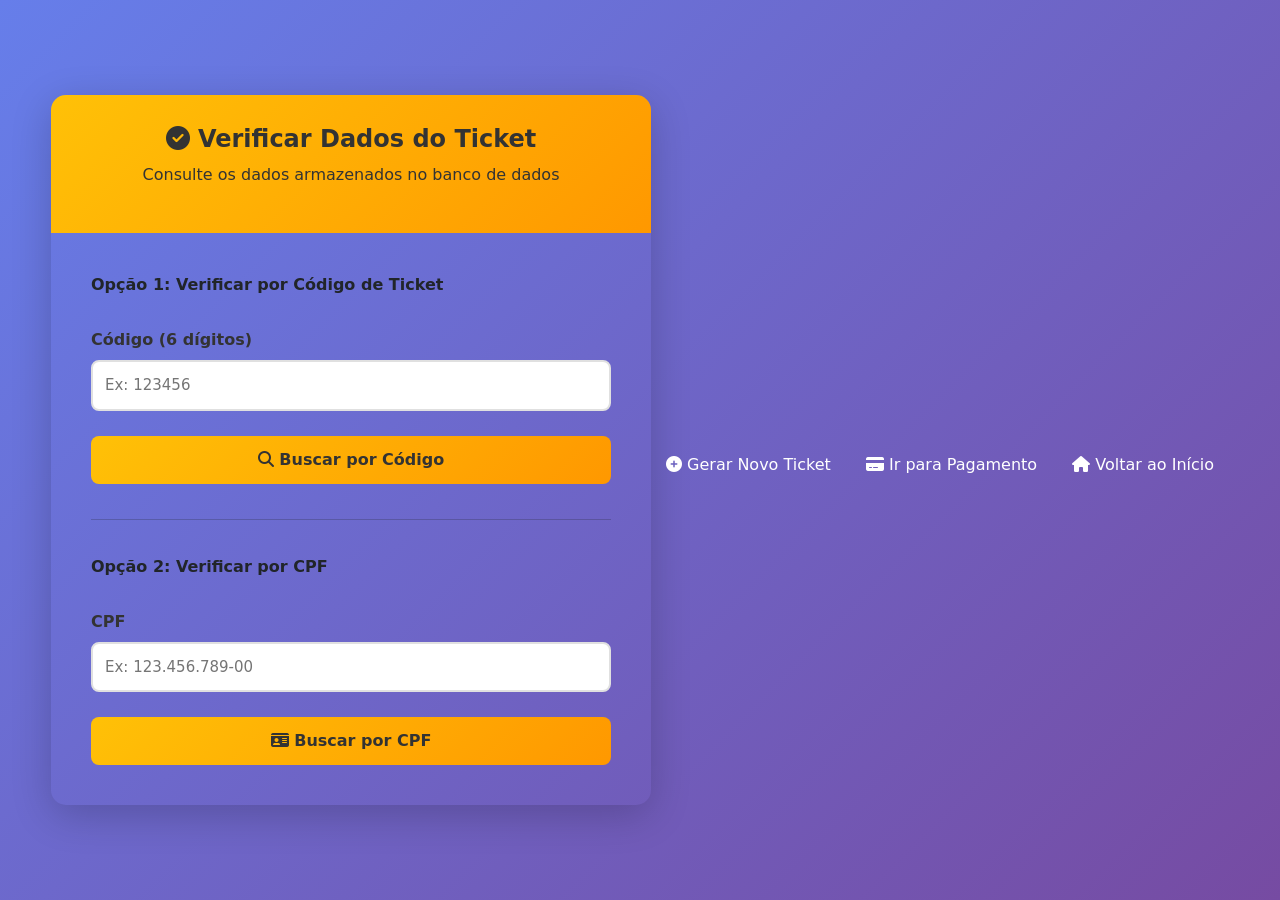
<file: src/frontend/HTML/verificar_dados_ticket.html>
<!DOCTYPE html>
<html lang="pt-BR">
<head>
    <meta charset="UTF-8">
    <meta name="viewport" content="width=device-width, initial-scale=1.0">
    <title>Verificar Dados do Ticket - UNINASSAU</title>
    <link href="https://cdn.jsdelivr.net/npm/bootstrap@5.3.0/dist/css/bootstrap.min.css" rel="stylesheet">
    <link rel="stylesheet" href="https://cdnjs.cloudflare.com/ajax/libs/font-awesome/6.4.0/css/all.min.css">
    <style>
        * {
            margin: 0;
            padding: 0;
            box-sizing: border-box;
        }

        body {
            background: linear-gradient(135deg, #667eea 0%, #764ba2 100%);
            min-height: 100vh;
            display: flex;
            align-items: center;
            justify-content: center;
            padding: 20px;
        }

        .card-verificar {
            border: none;
            border-radius: 15px;
            box-shadow: 0 10px 40px rgba(0, 0, 0, 0.2);
            max-width: 600px;
            width: 100%;
        }

        .card-header-verificar {
            background: linear-gradient(135deg, #ffc107 0%, #ff9800 100%);
            color: #333;
            padding: 30px;
            text-align: center;
            border-radius: 15px 15px 0 0;
        }

        .card-header-verificar h1 {
            font-size: 24px;
            font-weight: 700;
            margin: 0;
        }

        .card-body-verificar {
            padding: 40px;
        }

        .formulario-verificar {
            display: flex;
            flex-direction: column;
            gap: 15px;
        }

        .form-group-verificar {
            display: flex;
            flex-direction: column;
            gap: 8px;
        }

        .form-group-verificar label {
            font-weight: 600;
            color: #333;
        }

        .form-group-verificar input {
            padding: 12px;
            border: 2px solid #e0e0e0;
            border-radius: 8px;
            font-size: 15px;
        }

        .btn-verificar {
            padding: 12px;
            background: linear-gradient(135deg, #ffc107 0%, #ff9800 100%);
            color: #333;
            border: none;
            border-radius: 8px;
            cursor: pointer;
            font-weight: 600;
            margin-top: 10px;
        }

        .btn-verificar:hover {
            transform: translateY(-2px);
            box-shadow: 0 5px 20px rgba(102, 126, 234, 0.4);
        }

        .resultado {
            display: none;
            margin-top: 30px;
            padding: 20px;
            background: #f0f4ff;
            border-radius: 10px;
            border-left: 4px solid #667eea;
        }

        .resultado.show {
            display: block;
        }

        .resultado-item {
            margin: 15px 0;
            padding: 10px;
            background: white;
            border-radius: 6px;
            border-left: 3px solid #667eea;
        }

        .resultado-item strong {
            color: #667eea;
        }

        .status-badge {
            display: inline-block;
            background: #d4edda;
            color: #155724;
            padding: 8px 15px;
            border-radius: 20px;
            font-weight: 600;
            margin-top: 10px;
        }

        .alerta {
            border-radius: 8px;
            border: none;
            padding: 15px;
            margin-bottom: 15px;
            display: none;
        }

        .alerta.show {
            display: block;
        }

        .alerta-erro {
            background-color: #f8d7da;
            color: #721c24;
            border: 1px solid #f5c6cb;
        }

        .alerta-sucesso {
            background-color: #d4edda;
            color: #155724;
            border: 1px solid #c3e6cb;
        }

        .tabela-resultados {
            width: 100%;
            border-collapse: collapse;
            margin-top: 15px;
        }

        .tabela-resultados td {
            padding: 10px;
            border-bottom: 1px solid #ddd;
        }

        .tabela-resultados td:first-child {
            font-weight: 600;
            color: #667eea;
            width: 35%;
        }

        .info-banco {
            background: #e8f4f8;
            padding: 15px;
            border-radius: 8px;
            margin-top: 20px;
            border-left: 4px solid #17a2b8;
        }

        .info-banco strong {
            color: #17a2b8;
        }

        .links-rodape {
            text-align: center;
            margin-top: 30px;
        }

        .links-rodape a {
            color: white;
            text-decoration: none;
            margin: 0 15px;
            transition: all 0.3s;
        }

        .links-rodape a:hover {
            text-decoration: underline;
        }
    </style>
</head>
<body>
    <div class="card-verificar">
        <div class="card-header-verificar">
            <h1>
                <i class="fas fa-check-circle"></i> Verificar Dados do Ticket
            </h1>
            <p style="margin-top: 10px;">Consulte os dados armazenados no banco de dados</p>
        </div>

        <div class="card-body-verificar">
            <!-- Alertas -->
            <div id="mensagemErro" class="alerta alerta-erro">
                <i class="fas fa-exclamation-circle"></i>
                <span id="textoErro"></span>
            </div>

            <div id="mensagemSucesso" class="alerta alerta-sucesso">
                <i class="fas fa-check-circle"></i>
                Dados encontrados no banco de dados!
            </div>

            <!-- Formulário -->
            <div class="formulario-verificar">
                <p><strong>Opção 1: Verificar por Código de Ticket</strong></p>
                
                <div class="form-group-verificar">
                    <label for="codigoTicket">Código (6 dígitos)</label>
                    <input 
                        type="text" 
                        id="codigoTicket" 
                        placeholder="Ex: 123456"
                        maxlength="6"
                    >
                </div>

                <button type="button" class="btn-verificar" onclick="verificarPorCodigo()">
                    <i class="fas fa-search"></i> Buscar por Código
                </button>

                <hr style="margin: 20px 0;">

                <p><strong>Opção 2: Verificar por CPF</strong></p>
                
                <div class="form-group-verificar">
                    <label for="cpfBusca">CPF</label>
                    <input 
                        type="text" 
                        id="cpfBusca" 
                        placeholder="Ex: 123.456.789-00"
                        maxlength="14"
                    >
                </div>

                <button type="button" class="btn-verificar" onclick="verificarPorCpf()">
                    <i class="fas fa-id-card"></i> Buscar por CPF
                </button>
            </div>

            <!-- Resultado -->
            <div id="resultado" class="resultado">
                <h4 style="margin-bottom: 15px;">
                    <i class="fas fa-database" style="color: #17a2b8;"></i> 
                    Dados Encontrados no Banco
                </h4>

                <table class="tabela-resultados">
                    <tr>
                        <td><i class="fas fa-ticket-alt"></i> Código Acesso:</td>
                        <td id="resultCodigoAcesso">-</td>
                    </tr>
                    <tr>
                        <td><i class="fas fa-user"></i> Nome:</td>
                        <td id="resultNome">-</td>
                    </tr>
                    <tr>
                        <td><i class="fas fa-id-card"></i> CPF:</td>
                        <td id="resultCpf">-</td>
                    </tr>
                    <tr>
                        <td><i class="fas fa-calendar"></i> Data Entrada:</td>
                        <td id="resultDataEntrada">-</td>
                    </tr>
                    <tr>
                        <td><i class="fas fa-money-bill"></i> Status:</td>
                        <td id="resultStatus">-</td>
                    </tr>
                </table>

                <div class="info-banco">
                    <strong><i class="fas fa-shield-alt"></i> Segurança</strong><br>
                    Os dados estão armazenados com segurança no banco de dados 
                    <code>estacionamento_db</code> na tabela <code>tickets</code>
                </div>
            </div>
        </div>
    </div>

    <!-- Links -->
    <div class="links-rodape">
        <a href="gerar_ticket_visitante.html">
            <i class="fas fa-plus-circle"></i> Gerar Novo Ticket
        </a>
        <a href="visitante.html">
            <i class="fas fa-credit-card"></i> Ir para Pagamento
        </a>
        <a href="../../index.html">
            <i class="fas fa-home"></i> Voltar ao Início
        </a>
    </div>

    <script>
        const API_BASE = '../PHP/api_visitante.php';

        // Máscara CPF
        document.getElementById('cpfBusca').addEventListener('input', function(e) {
            let value = e.target.value.replace(/\D/g, '');
            if (value.length > 11) value = value.slice(0, 11);
            
            if (value.length > 8) {
                value = value.slice(0, 3) + '.' + value.slice(3, 6) + '.' + value.slice(6, 9) + '-' + value.slice(9);
            } else if (value.length > 6) {
                value = value.slice(0, 3) + '.' + value.slice(3, 6) + '.' + value.slice(6);
            } else if (value.length > 3) {
                value = value.slice(0, 3) + '.' + value.slice(3);
            }
            
            e.target.value = value;
        });

        async function verificarPorCodigo() {
            const codigo = document.getElementById('codigoTicket').value.trim();

            if (!codigo) {
                mostrarErro('Digite o código (6 dígitos)');
                return;
            }

            if (codigo.length !== 6) {
                mostrarErro('Código deve ter exatamente 6 dígitos');
                return;
            }

            await consultar(codigo);
        }

        async function verificarPorCpf() {
            const cpf = document.getElementById('cpfBusca').value.trim();

            if (!cpf) {
                mostrarErro('Digite o CPF');
                return;
            }

            if (cpf.length !== 14) {
                mostrarErro('CPF deve estar no formato 000.000.000-00');
                return;
            }

            // Buscar todos os tickets deste CPF
            await buscarPorCpf(cpf);
        }

        async function consultar(codigo) {
            try {
                const response = await fetch(`${API_BASE}?acao=consultar&codigo=${codigo}`);
                const data = await response.json();

                if (response.ok && data.sucesso) {
                    exibirResultado(data);
                } else {
                    mostrarErro('Código não encontrado no banco de dados');
                }
            } catch (erro) {
                mostrarErro('Erro ao conectar: ' + erro.message);
            }
        }

        async function buscarPorCpf(cpf) {
            try {

                alert('Busca por CPF:\n\n' + 
                    'Para verificar todos os tickets de um CPF, acesse phpMyAdmin e execute:\n\n' +
                    `SELECT * FROM tickets WHERE cpf = '${cpf}'`);
            } catch (erro) {
                mostrarErro('Erro: ' + erro.message);
            }
        }

        function exibirResultado(data) {
            document.getElementById('resultCodigoAcesso').textContent = data.codigo_acesso || '-';
            
    
            const dataEntrada = new Date(data.entrada);
            const dataFormatada = dataEntrada.toLocaleDateString('pt-BR');
            const horaFormatada = dataEntrada.toLocaleTimeString('pt-BR');
            document.getElementById('resultDataEntrada').textContent = `${dataFormatada} ${horaFormatada}`;
            
            document.getElementById('resultStatus').textContent = 
                data.status === 'PAGO' ? '✅ PAGO' : '⏳ PENDENTE';
            
        
            document.getElementById('resultCpf').textContent = 'Disponível no banco';
            document.getElementById('resultNome').textContent = 'Disponível no banco';
            
            document.getElementById('resultado').classList.add('show');
            document.getElementById('mensagemSucesso').classList.add('show');
        }

        function mostrarErro(mensagem) {
            const alerta = document.getElementById('mensagemErro');
            document.getElementById('textoErro').textContent = mensagem;
            alerta.classList.add('show');
            
            setTimeout(() => {
                alerta.classList.remove('show');
            }, 5000);
        }
    </script>
</body>
</html>
</file>
